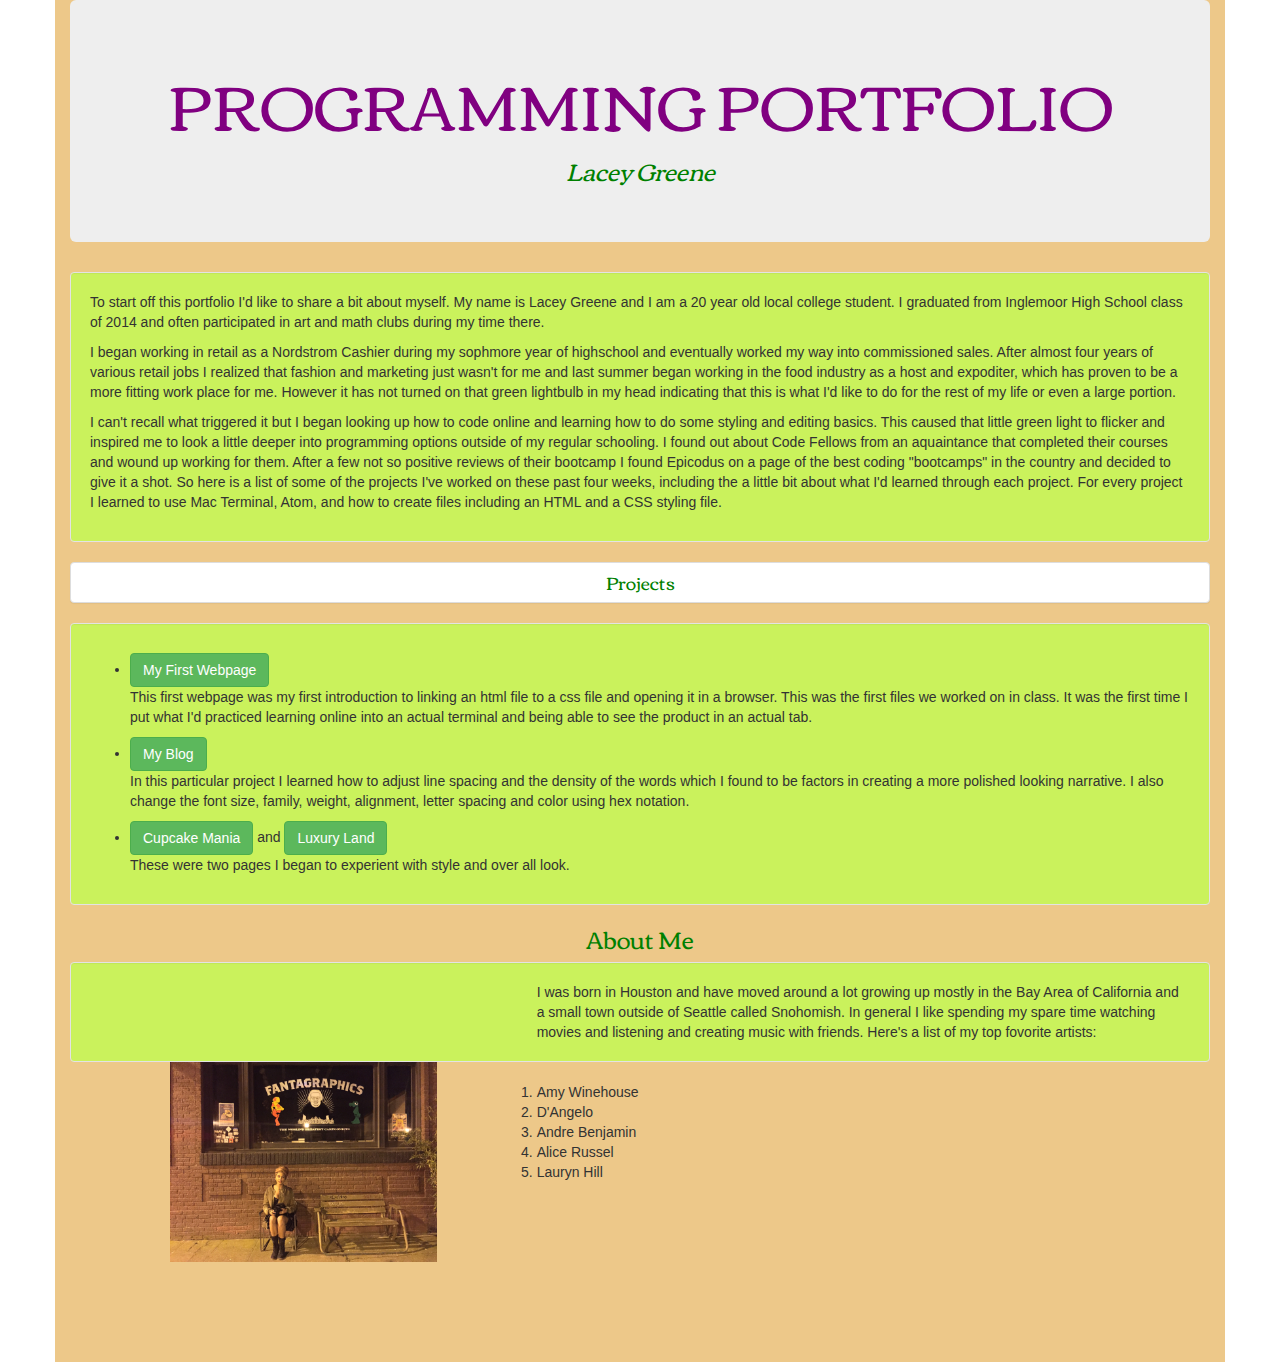
<file: index.html>
<!DOCTYPE html>
<html>
<head>
  <link href="css/bootstrap.css" type="text/css" rel="stylesheet">
    <link href="css/styles.css" type="text/css" rel="stylesheet">
    <link href="http://fonts.googleapis.com/css?family=Corben:bold" rel="stylesheet" type="text/css">
  <title>Lacey Greene Portfolio</title>
</head>
<body>
  <div class= "container">
    <div class= "jumbotron">
      <h1>Programming Portfolio</h1>
      <em><h3>Lacey Greene</h3></em>
    </div>
    <div class="well">
      <p> To start off this portfolio I'd like to share a bit about myself. My name is Lacey Greene and I am a 20 year old local college student. I graduated from Inglemoor High School class of 2014 and often participated in art and math clubs during my time there.
        <p>I began working in retail as a Nordstrom Cashier during my sophmore year of highschool and eventually worked my way into commissioned sales. After almost four years of various retail jobs I realized that fashion and marketing just wasn't for me and last summer began working in the food industry as a host and expoditer, which has proven to be a more fitting work place for me. However it has not turned on that green lightbulb in my head indicating that this is what I'd like to do for the rest of my life or even a large portion.
        </p>
        <p>I can't recall what triggered it but I began looking up how to code online and learning how to do some styling and editing basics. This caused that little green light to flicker and inspired me to look a little deeper into programming options outside of my regular schooling. I found out about Code Fellows from an aquaintance that completed their courses and wound up working for them. After a few not so positive reviews of their bootcamp I found Epicodus on a page of the best coding "bootcamps" in the country and decided to give it a shot. So here is a list of some of the projects I've worked on these past four weeks, including the a little bit about what I'd learned through each project. For every project I learned to use Mac Terminal, Atom, and how to create files including an HTML and a CSS styling file. </p>
      </div>
      <div class="panel panel-default">
        <h4>Projects</h4>
      </div>
      <div class="well">
        <ul>
          <p><li><a class="btn btn-large btn-success" href="https://github.com/laceylgreene/my-first-webpage/blob/master/favorite-things.html"><i class="icon-truck"></i> My First Webpage</a>
          </li> This first webpage was my first introduction to linking an html file to a css file and opening it in a browser. This was the first files we worked on in class. It was the first time I put what I'd practiced learning online into an actual terminal and being able to see the product in an actual tab. </p>
          <p><li><a class="btn btn-large btn-success" href="https://github.com/laceylgreene/my-first-webpage/blob/master/favorite-things.html"><i class="icon-truck"></i> My Blog</a></li>
            In this particular project I learned how to adjust line spacing and the density of the words which I found to be factors in creating a more polished looking narrative. I also change the font size, family, weight, alignment, letter spacing and color using hex notation. </p>
            <p><li><a class="btn btn-large btn-success" href="https://github.com/laceylgreene/Cupcake-Mania/tree/master/CupCake-Shop"><i class="icon-truck"></i> Cupcake Mania</a> and <a class="btn btn-large btn-success" href="https://github.com/laceylgreene/Resort-website/tree/master/Resort-website"><i class="icon-truck"></i> Luxury Land</a></li> These were two pages I began to experient with style and over all look.</p>
          </div>
          <h3>About Me</h3>
          <img src="img/me.jpg" alt="An image of me.">
          <p> </p>
          <p class="well">I was born in Houston and have moved around a lot growing up mostly in the Bay Area of California and a small town outside of Seattle called Snohomish. In general I like spending my spare time watching movies and listening and creating music with friends. Here's a list of my top fovorite artists:
            <ol>
              <li>Amy Winehouse</li>
              <li>D'Angelo</li>
              <li>Andre Benjamin</li>
              <li>Alice Russel</li>
              <li>Lauryn Hill</li>
            </ol>
          </p>
        </div>
      </div>
    </body>
    </html>
</file>
<file: css/styles.css>
body {font-family: sans-serif, Courier;}

h1{text-align: center;
  color: purple;
  font-family:'Corben';
  font-weight: 100;
  text-transform: uppercase;
}

h2{text-align: center;
  color: #333;
  font-family:sans-serif;;
  font-size: 14px;
  font-weight: 300;
  letter-spacing: 2px;
  text-align: center;
  text-transform: uppercase
}

.well{ background-color: #caf25c}

h3, h4{text-align: center;
  color:green;
  font-family: 'Corben'
}

h5{text-align: left;}

img{float: left;
  height: 200px;
  margin: 100px 100px 100px 100px;
}

.container { background-color: #edc889
            }
</file>
